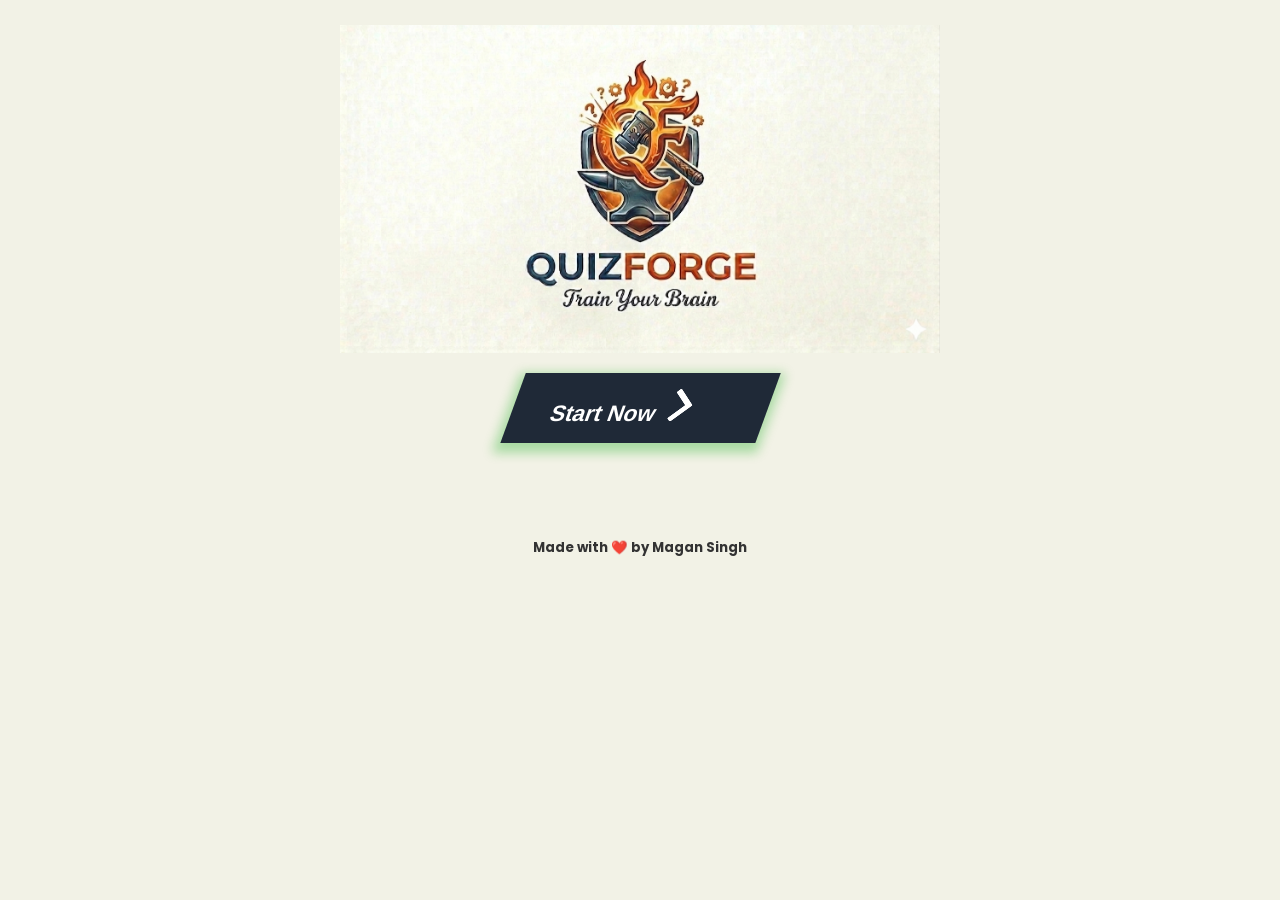
<file: index.html>
<!doctype html>
<html lang="en">
  <head>
    <meta charset="UTF-8" />
    <meta name="viewport" content="width=device-width, initial-scale=1.0" />
    <link
      href="https://fonts.googleapis.com/css?family=Poppins:100,100italic,200,200italic,300,300italic,regular,italic,500,500italic,600,600italic,700,700italic,800,800italic,900,900italic"
      rel="stylesheet"
    />
    <link rel="icon" href="images/favicon.webp" type="image/png" />
    <link rel="stylesheet" href="homePage.css" />
    <script src="homePage.js" defer></script>
    <title>Quiz App</title>
  </head>
  <body>
    <div class="quiz-container">
      <img class="quiz-logo" src="images/QuizForgeBG.png" alt="quiz logo" />
      <div class="button-container">
        <button class="start-button">
          <span class="span">Start Now</span>
          <span class="second">
            <svg
              width="5vw"
              height="3.6vh"
              viewBox="0 0 66 43"
              version="1.1"
              xmlns="http://www.w3.org/2000/svg"
              xmlns:xlink="http://www.w3.org/1999/xlink"
            >
              <g
                id="arrow"
                stroke="none"
                stroke-width="1"
                fill="none"
                fill-rule="evenodd"
              >
                <path
                  class="one"
                  d="M40.1543933,3.89485454 L43.9763149,0.139296592 C44.1708311,-0.0518420739 44.4826329,-0.0518571125 44.6771675,0.139262789 L65.6916134,20.7848311 C66.0855801,21.1718824 66.0911863,21.8050225 65.704135,22.1989893 C65.7000188,22.2031791 65.6958657,22.2073326 65.6916762,22.2114492 L44.677098,42.8607841 C44.4825957,43.0519059 44.1708242,43.0519358 43.9762853,42.8608513 L40.1545186,39.1069479 C39.9575152,38.9134427 39.9546793,38.5968729 40.1481845,38.3998695 C40.1502893,38.3977268 40.1524132,38.395603 40.1545562,38.3934985 L56.9937789,21.8567812 C57.1908028,21.6632968 57.193672,21.3467273 57.0001876,21.1497035 C56.9980647,21.1475418 56.9959223,21.1453995 56.9937605,21.1432767 L40.1545208,4.60825197 C39.9574869,4.41477773 39.9546013,4.09820839 40.1480756,3.90117456 C40.1501626,3.89904911 40.1522686,3.89694235 40.1543933,3.89485454 Z"
                  fill="#FFFFFF"
                ></path>
                <path
                  class="two"
                  d="M20.1543933,3.89485454 L23.9763149,0.139296592 C24.1708311,-0.0518420739 24.4826329,-0.0518571125 24.6771675,0.139262789 L45.6916134,20.7848311 C46.0855801,21.1718824 46.0911863,21.8050225 45.704135,22.1989893 C45.7000188,22.2031791 45.6958657,22.2073326 45.6916762,22.2114492 L24.677098,42.8607841 C24.4825957,43.0519059 24.1708242,43.0519358 23.9762853,42.8608513 L20.1545186,39.1069479 C19.9575152,38.9134427 19.9546793,38.5968729 20.1481845,38.3998695 C20.1502893,38.3977268 20.1524132,38.395603 20.1545562,38.3934985 L36.9937789,21.8567812 C37.1908028,21.6632968 37.193672,21.3467273 37.0001876,21.1497035 C36.9980647,21.1475418 36.9959223,21.1453995 36.9937605,21.1432767 L20.1545208,4.60825197 C19.9574869,4.41477773 19.9546013,4.09820839 20.1480756,3.90117456 C20.1501626,3.89904911 20.1522686,3.89694235 20.1543933,3.89485454 Z"
                  fill="#FFFFFF"
                ></path>
                <path
                  class="three"
                  d="M0.154393339,3.89485454 L3.97631488,0.139296592 C4.17083111,-0.0518420739 4.48263286,-0.0518571125 4.67716753,0.139262789 L25.6916134,20.7848311 C26.0855801,21.1718824 26.0911863,21.8050225 25.704135,22.1989893 C25.7000188,22.2031791 25.6958657,22.2073326 25.6916762,22.2114492 L4.67709797,42.8607841 C4.48259567,43.0519059 4.17082418,43.0519358 3.97628526,42.8608513 L0.154518591,39.1069479 C-0.0424848215,38.9134427 -0.0453206733,38.5968729 0.148184538,38.3998695 C0.150289256,38.3977268 0.152413239,38.395603 0.154556228,38.3934985 L16.9937789,21.8567812 C17.1908028,21.6632968 17.193672,21.3467273 17.0001876,21.1497035 C16.9980647,21.1475418 16.9959223,21.1453995 16.9937605,21.1432767 L0.15452076,4.60825197 C-0.0425130651,4.41477773 -0.0453986756,4.09820839 0.148075568,3.90117456 C0.150162624,3.89904911 0.152268631,3.89694235 0.154393339,3.89485454 Z"
                  fill="#FFFFFF"
                ></path>
              </g>
            </svg>
          </span>
        </button>
      </div>
      <h4 class="home-page-score" style="display: none">
        Highest Score: <span>0/25</span>
      </h4>
      <footer>
        <h5>Made with ❤️ by <strong>Magan Singh</strong></h5>
      </footer>
    </div>
  </body>
</html>
</file>
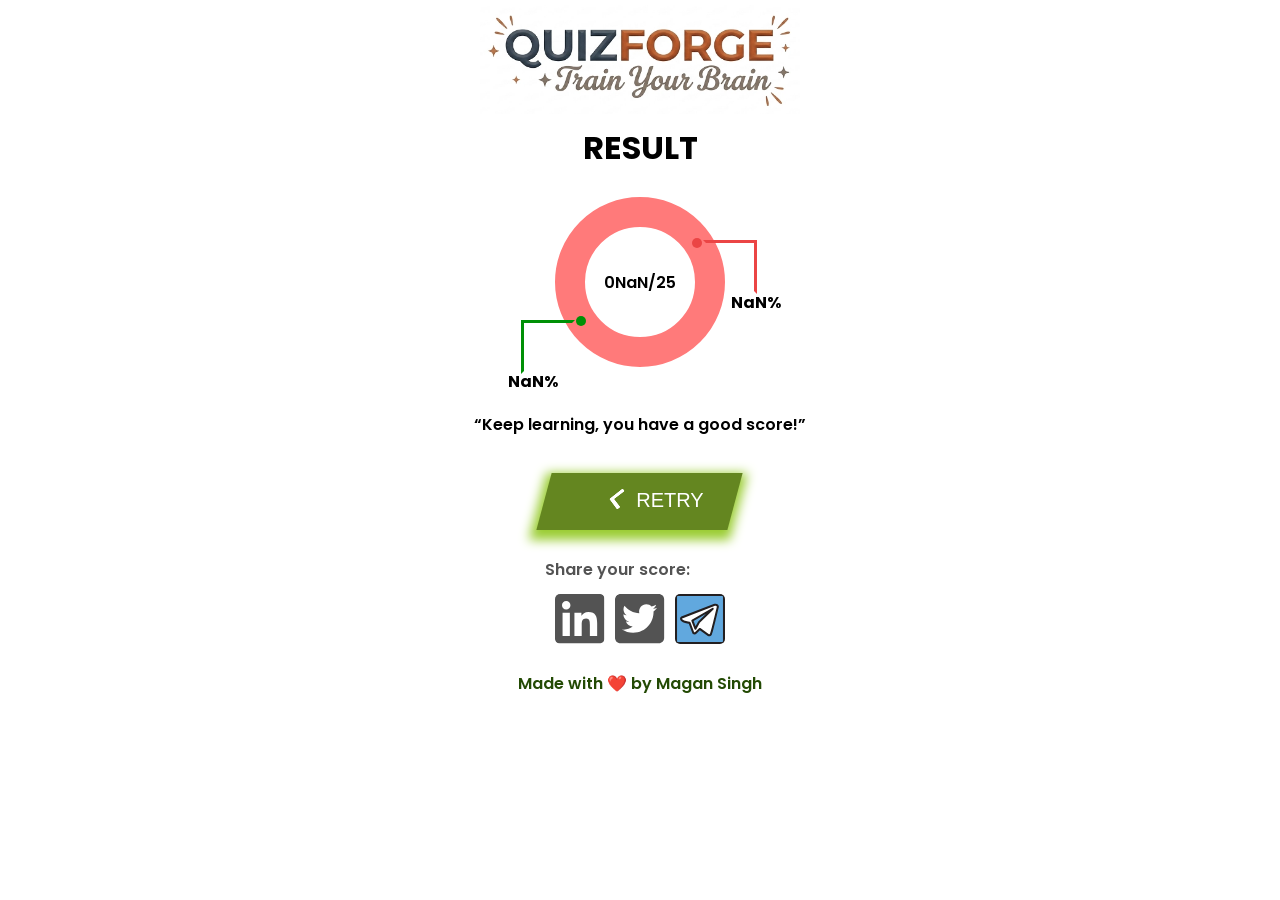
<file: circleResultPage.html>
<!doctype html>
<html lang="en">
  <head>
    <meta charset="UTF-8" />
    <meta name="viewport" content="width=device-width, initial-scale=1.0" />
    <meta
      name="description"
      content="Check your quiz score and share it with your friends! Retry anytime and keep learning."
    />
    <link
      href="https://fonts.googleapis.com/css?family=Poppins:100,100italic,200,200italic,300,300italic,regular,italic,500,500italic,600,600italic,700,700italic,800,800italic,900,900italic"
      rel="stylesheet"
    />
    <link rel="stylesheet" href="circleResultPage.css" />
    <link rel="shortcut icon" href="images/favicon.webp" type="image/x-icon" />
    <script src="circleResultPage.js" defer></script>
    <title>Quiz Result</title>
  </head>
  <body>
    <div class="main-container">
      <header class="header-class">
        <img
          class="quiz-logo"
          src="/images/QuizForgeLinear.webp"
          alt="quiz logo"
        />
      </header>
      <main class="main-class">
        <p class="paragraph">RESULT</p>
        <div class="progress-container">
          <div class="progress-green-circle"></div>
          <div class="progress-red-circle"></div>
          <div class="circle-progress">
            <svg class="progress-ring" width="220" height="220">
              <circle class="progress-bar-red" cx="110" cy="110" r="70" />
              <circle class="progress-value-green" cx="110" cy="110" r="70" />
            </svg>
            <div class="answer-outOf-question" id="progressTest">0%</div>
            <h4 class="completed-score">0%</h4>
            <h4 class="uncompleted-score">100%</h4>
          </div>
        </div>
        <div class="user-message">“Keep learning, you have a good score!”</div>
        <div class="retry-button-div">
          <button class="retry-button" type="button" id="return-retry">
            <span class="second">
              <svg
                width="40px"
                height="20px"
                viewBox="0 0 66 43"
                version="1.1"
                xmlns="http://www.w3.org/2000/svg"
                xmlns:xlink="http://www.w3.org/1999/xlink"
              >
                <g
                  id="arrow"
                  stroke="none"
                  stroke-width="1"
                  fill="none"
                  fill-rule="evenodd"
                >
                  <path
                    class="one"
                    d="M25.8456067,3.89485454 L22.0236851,0.139296592 C21.8291689,-0.0518420739 21.5173671,-0.0518571125 21.3228325,0.139262789 L0.308386596,20.7848311 C-0.0855801382,21.1718824 -0.0911863447,21.8050225 0.295865014,22.1989893 C0.299981242,22.2031791 0.304134349,22.2073326 0.308323839,22.2114492 L21.322902,42.8607841 C21.5174043,43.0519059 21.8291758,43.0519358 22.0237147,42.8608513 L25.8454814,39.1069479 C26.0424848,38.9134427 26.0453207,38.5968729 25.8518155,38.3998695 C25.8497107,38.3977268 25.8475868,38.395603 25.8454438,38.3934985 L9.00622108,21.8567812 C8.80919717,21.6632968 8.80632801,21.3467273 8.99981239,21.1497035 C9.0019353,21.1475418 9.00407774,21.1453995 9.00623955,21.1432767 L25.8454792,4.60825197 C26.0425131,4.41477773 26.0453987,4.09820839 25.8519244,3.90117456 C25.8498374,3.89904911 25.8477314,3.89694235 25.8456067,3.89485454 Z"
                    fill="#FFFFFF"
                  ></path>
                  <path
                    class="two"
                    d="M45.8456067,3.89485454 L42.0236851,0.139296592 C41.8291689,-0.0518420739 41.5173671,-0.0518571125 41.3228325,0.139262789 L20.3083866,20.7848311 C19.9144199,21.1718824 19.9088137,21.8050225 20.295865,22.1989893 C20.2999812,22.2031791 20.3041343,22.2073326 20.3083238,22.2114492 L41.322902,42.8607841 C41.5174043,43.0519059 41.8291758,43.0519358 42.0237147,42.8608513 L45.8454814,39.1069479 C46.0424848,38.9134427 46.0453207,38.5968729 45.8518155,38.3998695 C45.8497107,38.3977268 45.8475868,38.395603 45.8454438,38.3934985 L29.0062211,21.8567812 C28.8091972,21.6632968 28.806328,21.3467273 28.9998124,21.1497035 C29.0019353,21.1475418 29.0040777,21.1453995 29.0062396,21.1432767 L45.8454792,4.60825197 C46.0425131,4.41477773 46.0453987,4.09820839 45.8519244,3.90117456 C45.8498374,3.89904911 45.8477314,3.89694235 45.8456067,3.89485454 Z"
                    fill="#FFFFFF"
                  ></path>
                  <path
                    class="three"
                    d="M65.8456067,3.89485454 L62.0236851,0.139296592 C61.8291689,-0.0518420739 61.5173671,-0.0518571125 61.3228325,0.139262789 L40.3083866,20.7848311 C39.9144199,21.1718824 39.9088137,21.8050225 40.295865,22.1989893 C40.2999812,22.2031791 40.3041343,22.2073326 40.3083238,22.2114492 L61.322902,42.8607841 C61.5174043,43.0519059 61.8291758,43.0519358 62.0237147,42.8608513 L65.8454814,39.1069479 C66.0424848,38.9134427 66.0453207,38.5968729 65.8518155,38.3998695 C65.8497107,38.3977268 65.8475868,38.395603 65.8454438,38.3934985 L49.0062211,21.8567812 C48.8091972,21.6632968 48.806328,21.3467273 48.9998124,21.1497035 C49.0019353,21.1475418 49.0040777,21.1453995 49.0062396,21.1432767 L65.8454792,4.60825197 C66.0425131,4.41477773 66.0453987,4.09820839 65.8519244,3.90117456 C65.8498374,3.89904911 65.8477314,3.89694235 65.8456067,3.89485454 Z"
                    fill="#FFFFFF"
                  ></path>
                </g>
              </svg>
            </span>
            <span class="span">RETRY</span>
          </button>
        </div>
        <!-- Share links  -->
        <div class="share-score">
          <p>Share your score:</p>
          <div class="all-links">
            <a
              href="https://linkedin.com/in/maganstackforge"
              id="linkedinShare"
              target="_blank"
              rel="noopener"
            >
              <img
                class="social-link"
                src="images/iconLinkedIn.svg"
                alt="Share on linkedin"
              />
            </a>
            <a href="#" id="twitterShare" target="_blank" rel="noopener">
              <img
                class="social-link"
                src="images/iconTwitter.svg"
                alt="Share on Twitter"
              />
            </a>
            <a href="#" id="telegramShare" target="_blank" rel="noopener">
              <img
                class="social-link"
                src="images/iconTelegram3.svg"
                alt="Share on teligram"
              />
            </a>
          </div>
        </div>
      </main>
      <footer class="footer-class">Made with ❤️ by Magan Singh</footer>
    </div>
  </body>
</html>
</file>
<file: homePage.css>
* {
  margin: 0;
  padding: 0;
  box-sizing: border-box;
}
:root {
  --primary-color: #1f2937;
  --hover-color: #74982b;
  --text-color: white;
  --shadow-color: rgba(2, 164, 10, 0.3);
  --font-main: 'Poppins', sans-serif;
}
body {
  margin: 5px;
  padding: 0;
  font-family: var(--font-main);
  background-color: #f2f2e6;
}
.quiz-logo {
  max-width: 600px;
  margin-block: 20px;
}
.quiz-container {
  display: flex;
  justify-content: center;
  align-items: center;
  flex-direction: column;
}

/*  magical button CSS */
.start-button {
  text-decoration: none;
  font-size: 1.4rem;
  font-weight: 700;
  color: var(--text-color);
  background-color: var(--primary-color);
  padding: 1rem 2.5rem;
  border: none;
  box-shadow: 0 5px 10px 5px var(--shadow-color);
  transform: skewX(-20deg);
  cursor: pointer;
  transition: 0.2s;
  margin-bottom: 2rem;
}
.start-button:focus {
  outline: none;
}
.start-button:hover {
  background-color: rgb(116, 152, 43);
  transform: skewX(-20deg) scale(1.03);
  box-shadow: 1px 1px 10px 0 #ffd600;
}
.start-button .second {
  transition: 0.5s;
  margin-right: 0px;
}
.start-button:hover .second {
  margin-right: 4vw;
}
.span {
  transform: skew(15deg);
}
.second {
  width: 20px;
  /* margin-left:30px; */
  position: relative;
  top: 12%;
}
.one {
  transition: 0.5s;
  transform: translateX(-60%);
}
.two {
  transition: 0.5s;
  transform: translateX(-30%);
}
.start-button:hover .three {
  animation: color_anim 1s infinite 0.2s;
}
.start-button:hover .one {
  transform: translateX(0%);
  animation: color_anim 1s infinite 0.6s;
}
.start-button:hover .two {
  transform: translate(0%);
  animation: color_anim 1s infinite 0.4s;
}
.home-page-score {
  padding: 1.25rem;
}
@keyframes color_anim {
  0% {
    fill: white;
  }

  50% {
    fill: #fbc638;
  }

  100% {
    fill: white;
  }
}
footer {
  color: #333;
  margin-top: 50px;
  padding: 0.8rem;
}
@media (max-width: 768px) {
  .quiz-logo {
    max-width: 80%;
    margin-block: 120px;
  }
  footer {
    margin-top: 80px;
  }
}
@media (max-width: 480px) {
  .start-button {
    font-size: 18px;
    padding: 12px 30px;
  }
}
</file>
<file: circleResultPage.css>
* {
  margin: 0;
  padding: 0;
  box-sizing: border-box;
}
body {
  margin: 5px;
  padding: 0;
  font-weight: 600;
  font-family: 'Poppins', sans-serif;
}
.main-container {
  max-width: 1200px;
  margin: 0 auto;
  display: flex;
  flex-direction: column;
  margin-bottom: 3rem;
}
.header-class {
  display: flex;
  justify-content: center;
  align-items: center;
  flex-direction: column;
}
.quiz-logo {
  width: 20rem;
}
.paragraph {
  font-size: 2rem;
  font-weight: 700;
}
/* CSS for main element */

.main-class {
  display: flex;
  justify-content: center;
  align-items: center;
  flex-direction: column;
  padding: 10px;
}
.progress-container {
  display: flex;
  justify-content: center;
  align-items: center;
  position: relative;
}
.circle-progress {
  position: relative;
  width: 220px;
  height: 220px;
}
.progress-ring {
  transform: rotate(90deg);
}
.progress-bar-red,
.progress-value-green {
  fill: transparent;
  stroke-width: 30;
}
.progress-bar-red {
  stroke: #ff7a7a;
}
.progress-value-green {
  stroke: #35bd3a;
  stroke-dasharray: 314;
  stroke-dashoffset: 314;
  transition: stroke-dashoffset 1s ease-in-out;
}

.progress-container::before {
  content: '';
  border: 3px solid;
  border-color: #009006 transparent transparent #009006;
  height: 3rem;
  width: 3rem;
  position: absolute;
  left: -4%;
  top: 67%;
  z-index: 1;
}

.progress-container::after {
  content: '';
  border: 3px solid;
  border-color: #eb4545 #eb4545 transparent transparent;
  height: 3rem;
  width: 3rem;
  position: absolute;
  right: -3%;
  top: 31%;
}
.progress-red-circle {
  position: absolute;
  border-radius: 50%;
  height: 10px;
  width: 10px;
  background-color: #eb4545;
  top: 30%;
  right: 22%;
  z-index: 1;
}
.progress-green-circle {
  position: absolute;
  border-radius: 50%;
  height: 10px;
  width: 10px;
  background-color: #009006;
  bottom: 30%;
  left: 21%;
  z-index: 10;
}
.completed-score {
  position: absolute;
  bottom: -1%;
  left: -10%;
  font-size: 16px;
}
.uncompleted-score {
  position: absolute;
  bottom: 35%;
  right: -14%;
  font-size: 16px;
}

.answer-outOf-question {
  position: absolute;
  top: 50%;
  left: 50%;
  transform: translate(-50%, -50%);
  font-size: 1rem;
}
.user-message {
  padding: 10px;
  margin-block: 10px;
  color: #000000;
  font-size: 16px;
}
/* return home page button CSS */
.retry-button-div {
  margin-block: 1rem;
}
.retry-button {
  display: flex;
  padding: 1rem 2rem;
  text-decoration: none;
  font-size: 20px;
  color: white;
  background-color: rgb(100, 134, 32);
  color: white;
  border: none;
  box-shadow: 0 5px 10px 5px yellowgreen;
  transform: skewX(-15deg);
  cursor: pointer;
  transition: 0.2s;
}
.retry-button:focus {
  outline: none;
}
.retry-button:hover {
  background-color: rgb(116, 152, 43);
  transform: skewX(-20deg);
  box-shadow: 1vw 1vw 10px 0 #ffd600;
}
.retry-button .second {
  transition: 0.5s;
  margin-left: 10px;
}
.span {
  transform: skew(15deg);
}
.second {
  width: 20px;
  margin-right: 30px;
  position: relative;
  top: 12%;
}
.one {
  transition: 0.5s;
  transform: translateX(60%);
}
.two {
  transition: 0.5s;
  transform: translateX(30%);
}
.retry-button:hover .three {
  animation: color_anim 1s infinite 0.2s;
}
.retry-button:hover .one {
  transform: translateX(0%);
  animation: color_anim 1s infinite 0.6s;
}
.retry-button:hover .two {
  transform: translate(0%);
  animation: color_anim 1s infinite 0.2s;
}
@keyframes color_anim {
  0% {
    fill: white;
  }

  50% {
    fill: #fbc638;
  }

  100% {
    fill: white;
  }
}
/* All social links CSS  */
.share-score p {
  padding: 0.7rem;
  font-size: 1rem;
  color: #535353;
}
.all-links {
  display: flex;
  justify-content: space-around;
  padding-inline: 1rem;
}
.all-links a img {
  vertical-align: middle;
}
.social-link {
  width: 50px;
  margin-inline: 5px;
  border-radius: 5px;
}
.social-link:hover {
  transform: scale(1.1);
  filter: drop-shadow(0 0 5px #aaa);
  transition: all 0.3s ease;
}
/* footer CSS */
.footer-class {
  text-align: center;
  color: rgb(35, 74, 4);
  font-size: 1rem;
  padding: 0.7rem;
  margin-top: 0.4rem;
}

@media (max-width: 440px) {
  .paragraph {
    font-size: 1.2rem;
  }
  .retry-button {
    font-size: 1rem;
    padding: 0.75rem 1.5rem;
  }
  .social-link {
    width: 35px;
  }
  .user-message {
    font-size: 0.78rem;
  }
}
</file>
